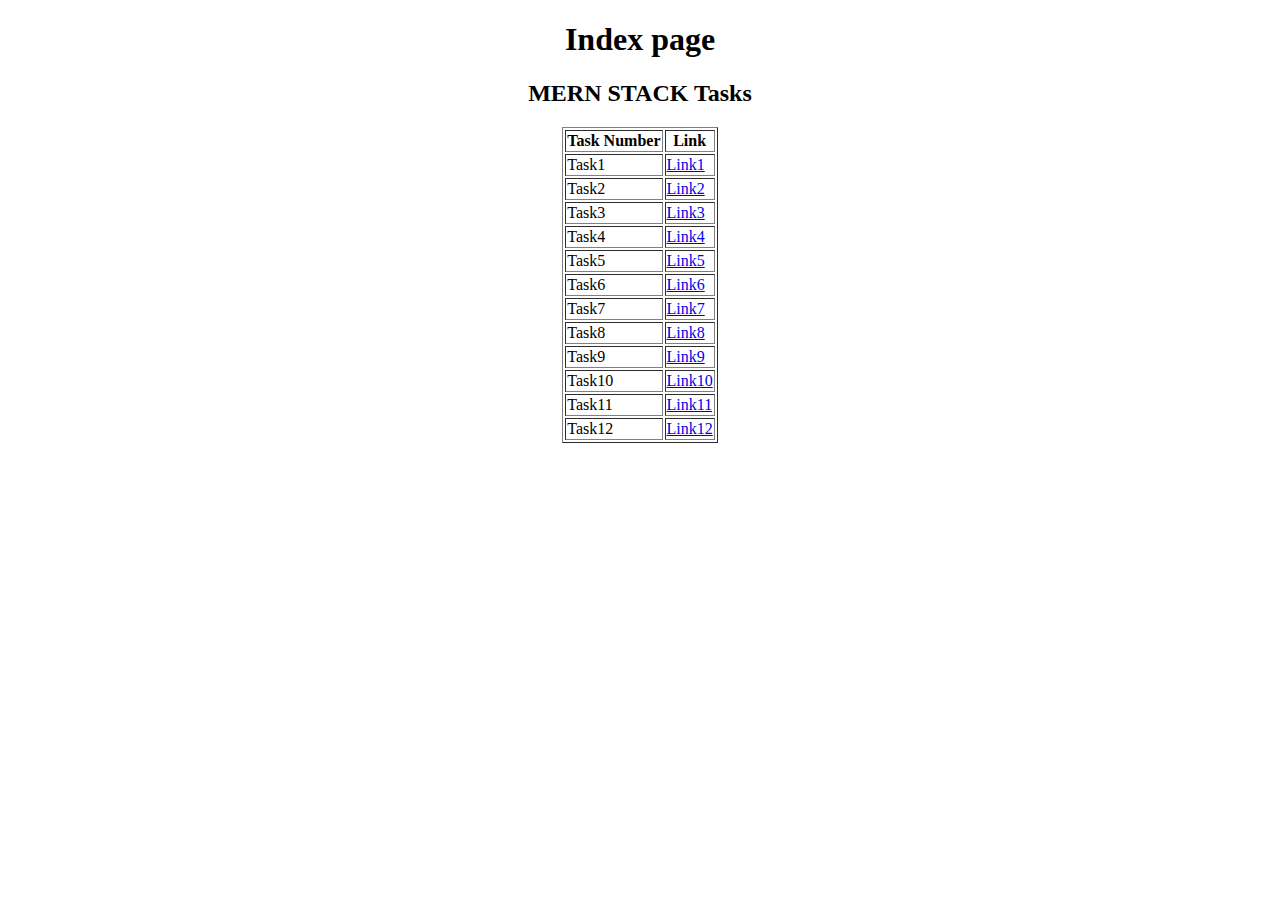
<file: index.html>
<!DOCTYPE html>
<html lang="en">
<head>
    <meta charset="UTF-8">
    <meta name="viewport" content="width=device-width, initial-scale=1.0">
    <title>Document</title>
   
</head>
<body>
    <center>
        <h1>Index page</h1>

        <!-- HTML Tasks Table -->
        <h2 class="html-tasks">MERN STACK Tasks</h2>
        <table class="html-table" border="1">
            <tr>
                <th>Task Number</th>
                <th>Link</th>
            </tr>
            <tr>
                <td>Task1</td>
                <td><a href="TASK1.html">Link1</a></td>
            </tr>
            <tr>
                <td>Task2</td>
                <td><a href="TASK2.html">Link2</a></td>
            </tr>
            
            <tr>
                <td>Task3</td>
                <td><a href="TASK3.html">Link3</a></td>
            </tr>
            
            <tr>
                <td>Task4</td>
                <td><a href="TASK4.html">Link4</a></td>
            </tr>
           
            <tr>
                <td>Task5</td>
                <td><a href="TASK5.html">Link5</a></td>
            </tr>
  
            <tr>
                <td>Task6</td>
                <td><a href="TASK6.html">Link6</a></td>
            </tr>
            <tr>
                <td>Task7</td>
                <td><a href="TASK7.html">Link7</a></td>
            </tr>
            
            <tr>
                <td>Task8</td>
                <td><a href="Task8.html">Link8</a></td>
            </tr>
            
            <tr>
                <td>Task9</td>
                <td><a href="Task9.html">Link9</a></td>
            </tr>
           
            <tr>
                <td>Task10</td>
                <td><a href="Task10.html">Link10</a></td>
            </tr>
            <tr>
                <td>Task11</td>
                <td><a href="Task11.html">Link11</a></td>
            </tr>
            <tr>
                <td>Task12</td>
                <td><a href="Task12.html">Link12</a></td>
            </tr>
            

        </table>

        
    </center>
</body>
</html>
</file>
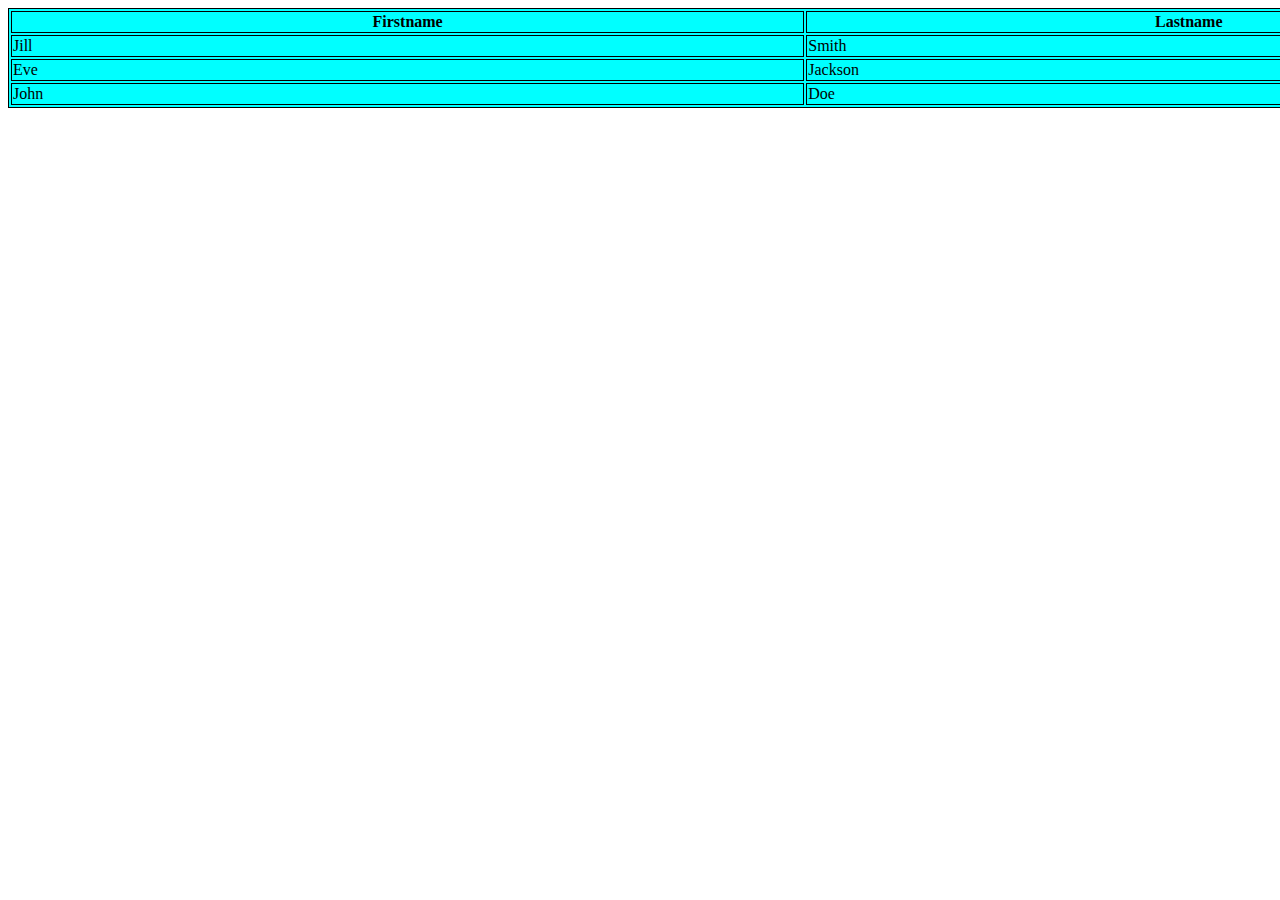
<file: TASK1.html>
<!DOCTYPE html>
<html>
<style>
    table,
    th,
    td {
        border: 1px solid black;
    }
</style>

<head>
    <title>TASK 1</title></title>
</head>

<body>
    <table style="width:150%" bordercolor="black" bgcolor="cyan">
        <tr>
            <th>Firstname</th>
            <th>Lastname</th>
            <th>Age</th>
        </tr>
        <tr>
            <td>Jill</td>
            <td>Smith</td>
            <td>50</td>
        </tr>
        <tr>
            <td>Eve</td>
            <td>Jackson</td>
            <td>94</td>
        </tr>
        <tr>
            <td>John</td>
            <td>Doe</td>
            <td>80</td>
        </tr>
    </table>


</body>


</html>
</file>
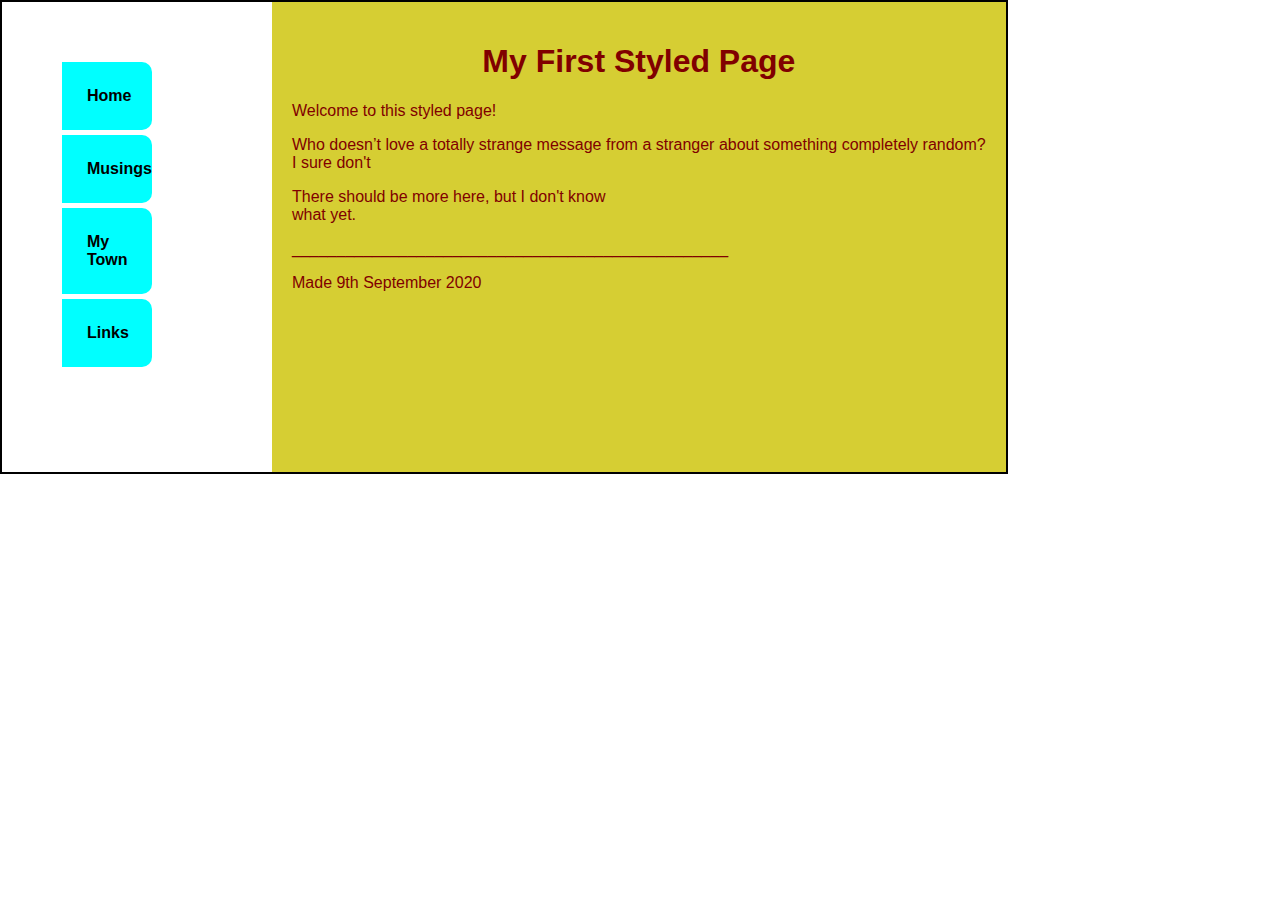
<file: Task10.html>
<!DOCTYPE html>
<html lang="en">
<head>
    <meta charset="UTF-8">
    <meta name="viewport" content="width=device-width, initial-scale=1.0">
    <link rel="stylesheet" href="Task3.css">
    <title>My Styled Page</title>
    <style>body {
        font-family: Arial, sans-serif;
        margin: 0;
        padding: 0;

    }
    
    .container {
        display: flex;
        width: fit-content;
        background-color: rgb(214, 206, 51);
        color: maroon;
    }
    
    .nav-bar {
        background-color: white;
        width: 150px;
        padding: 60px;
    }
    
    .nav-bar ul {
        list-style-type: none;
        padding: 0px;
    }
    
    .nav-item {
        margin-bottom: 5px;
        background-color: cyan;
        padding:20px;
    }
    
    .nav-bar a {
        text-decoration: none;
        color: black;
        font-weight: bold;
        display: block;
        padding: 5px;
    }
    
    .content {
        padding: 20px;
    }
    .fulldiv{
        display: f;
        width: fit-content;
        border: 2px solid black;
    }
    </style>
</head>
<body>
    <div class="fulldiv">
    <div class="container">
        <nav class="nav-bar">
            <ul>
                <li class="nav-item"><a href="#">Home</a></li>
                <li class="nav-item"><a href="#">Musings</a></li>
                <li class="nav-item"><a href="#">My Town</a></li>
                <li class="nav-item"><a href="#">Links</a></li>
            </ul>
        </nav>
        <div class="content">
            <h1>My First Styled Page</h1>
            <p>Welcome to this styled page! </p>
            <p>Who doesn’t love a totally strange message from a stranger about something completely random? <br>I sure don't</p>
            <p> There should be more here, but I don't know<br> what yet.</p>
            <p>_________________________________________________</p>
            <p>Made 9th September 2020 <br></p><br><Br><br><br><br><Br><br><br>
        </div>
    </div>
</div>
</body>
</html>
</file>
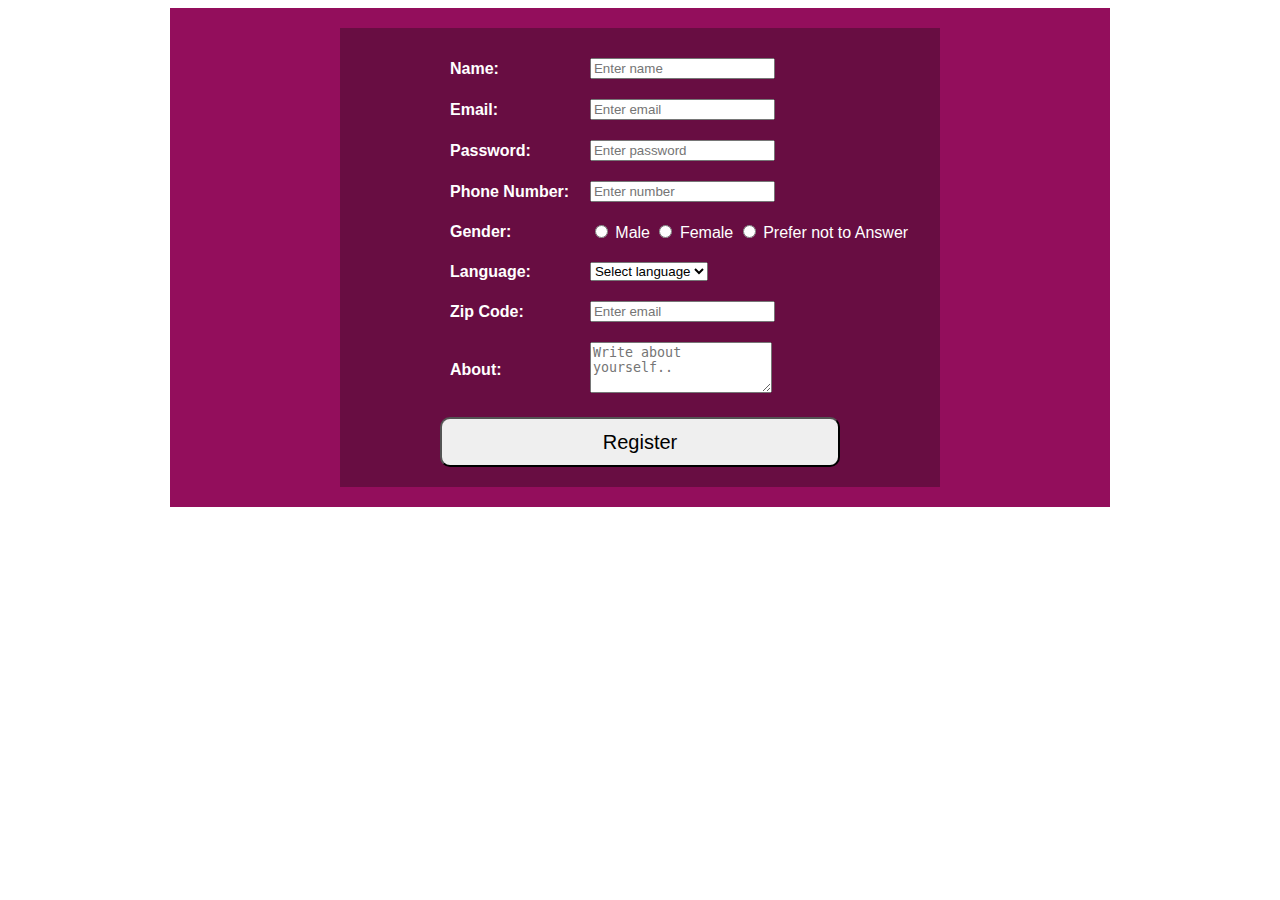
<file: Task12.html>
<!DOCTYPE html>
<html lang="en">
<head>
    <meta charset="UTF-8">
    <meta name="viewport" content="width=device-width, initial-scale=1.0">
    <title>Task 12</title>
  <link rel="stylesheet" href="Task5.css">
    
</head>
<body>
    <div class="outer-box">
        <div class="inner-box">
            
            <form>
                <table>
                    <tr>
                        <th>Name:</th>
                        <td><input type="text" name="name" placeholder="Enter name"></td>
                    </tr>
                    <tr>
                        <th>Email:</th>
                        <td><input type="email" name="email" placeholder="Enter email"></td>
                    </tr>
                    <tr>
                        <th>Password:</th>
                        <td><input type="password" name="password" placeholder="Enter password"></td>
                    </tr>
                    <tr>
                        <th>Phone Number:</th>
                        <td><input type="text" name="number" placeholder="Enter number"></td>
                             </td>
                    </tr>
                    <tr>
                        <th>Gender:</th>
                        <td>
                            <input type="radio" name="gender" value="male"> Male
                            <input type="radio" name="gender" value="female"> Female
                            <input type="radio" name="gender" value="other"> Prefer not to Answer
                        </td>
                    </tr>
                    <tr>
                        <th>Language:</th>
                        <td><select>  
                            <option value="lan">Select language</option>  
                            <option >Hindi</option>  
                            <option >English</option>  
                            <option >Tamil</option>  
                            <option >Bengali</option>  </select>
                            </td>
                    </tr>
                    <tr>
                        <th>Zip Code:</th>
                        <td><input type="text" name="zip" placeholder="Enter email"></td>
                    </tr>
                    <tr>
                        <th>About:</th>
                        <td><textarea name="about" rows="3" placeholder="Write about yourself.."></textarea></td>
                    </tr>
                </table>
                <div class="register-button">
                    <input type="submit" value="Register" style="height:50px; width:400px;border-radius: 10px; font-size: 20px;text-decoration: bold;" >
                </div>
            </form>
        </div>
    </div>
</body>
</html>
</file>
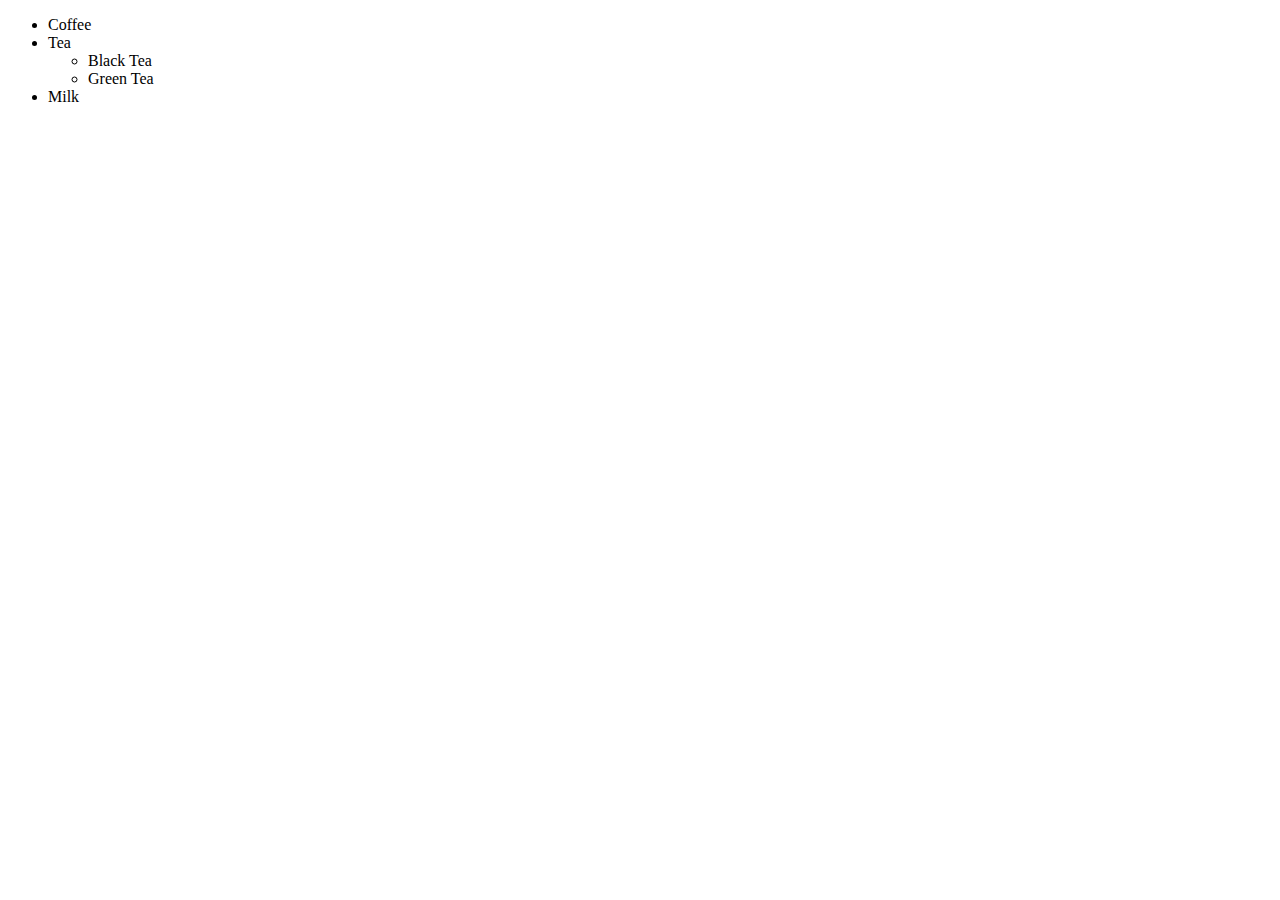
<file: TASK2.html>
<!DOCTYPE html>
<html>
<style>
    table,
    th,
    td {
        border: 1px solid black;
    }
</style>

<head>
    <title>TASK 2</title>
</head>

<body>
        <ul>
        <li>Coffee</li>
        <li>Tea</li>
        <ul>
            <li>Black Tea</li>
            <li>Green Tea</li>
        </ul>
        <li>Milk</li>
    </ul>



</body>


</html>
</file>
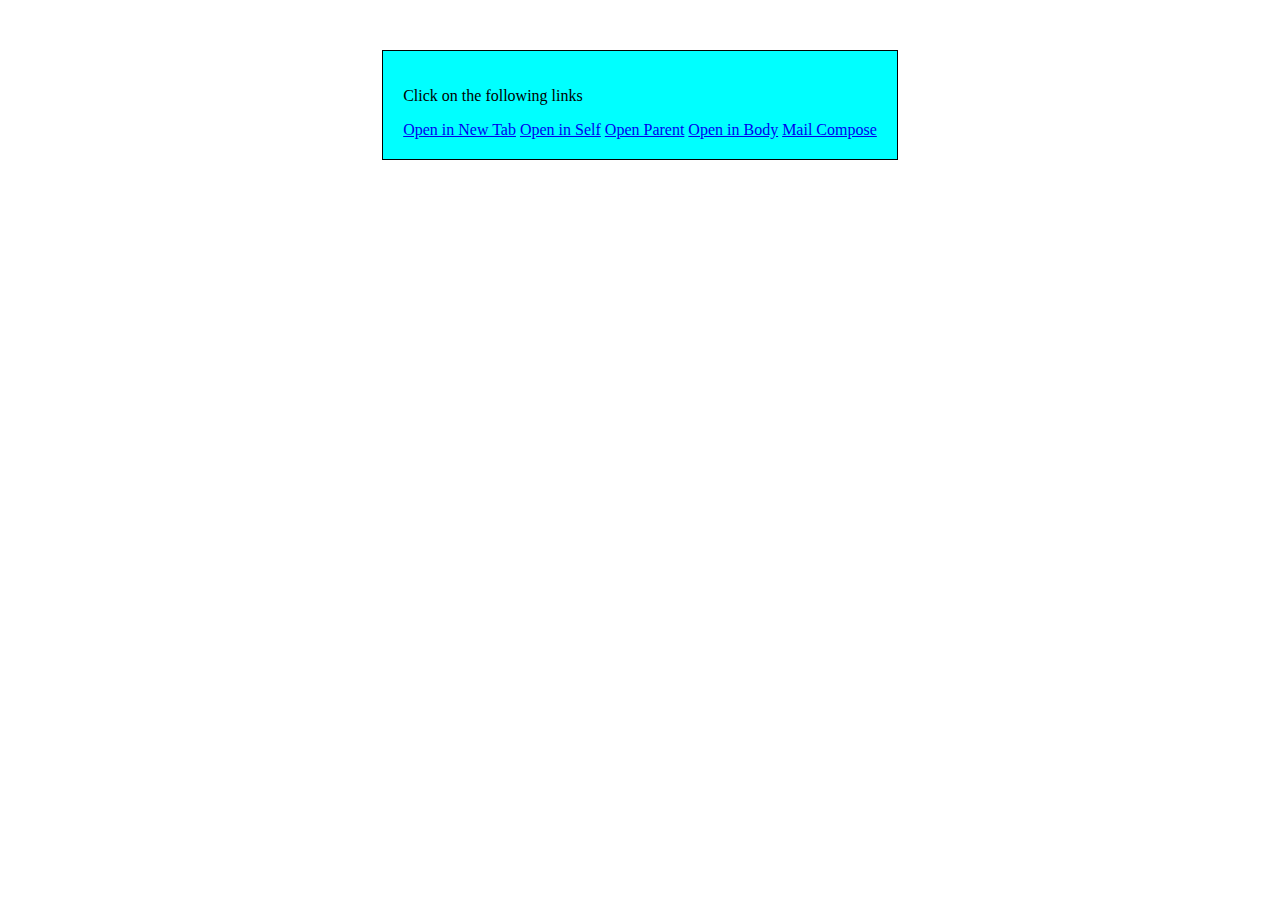
<file: TASK3.html>
<!DOCTYPE html>
<html>
<style>
    table,
    th,
    td {
        border: 1px solid black;
    }
</style>

<head>
    <title>TASK 3</title></title>
</head>

<body>
  <div style="background-color: cyan; border: 1px solid black; padding: 20px; width: fit-content; margin: auto; margin-top: 50px;">
    <p>Click on the following links </p>
    <a href="https://www.wikipedia.org/" target="_blank">Open in New Tab</a>
    <a href="https://www.wikipedia.org/" target="_self">Open in Self</a>
    <a href="https://www.wikipedia.org/" target="_parent">Open Parent</a>
    <a href="https://www.wikipedia.org/" target="_top">Open in Body</a>
    <a href="https://mail.google.com/mail/u/0/#inbox?compose=new" target="_blank">Mail Compose</a>
    </div>
</body>


</body>


</html>
</file>
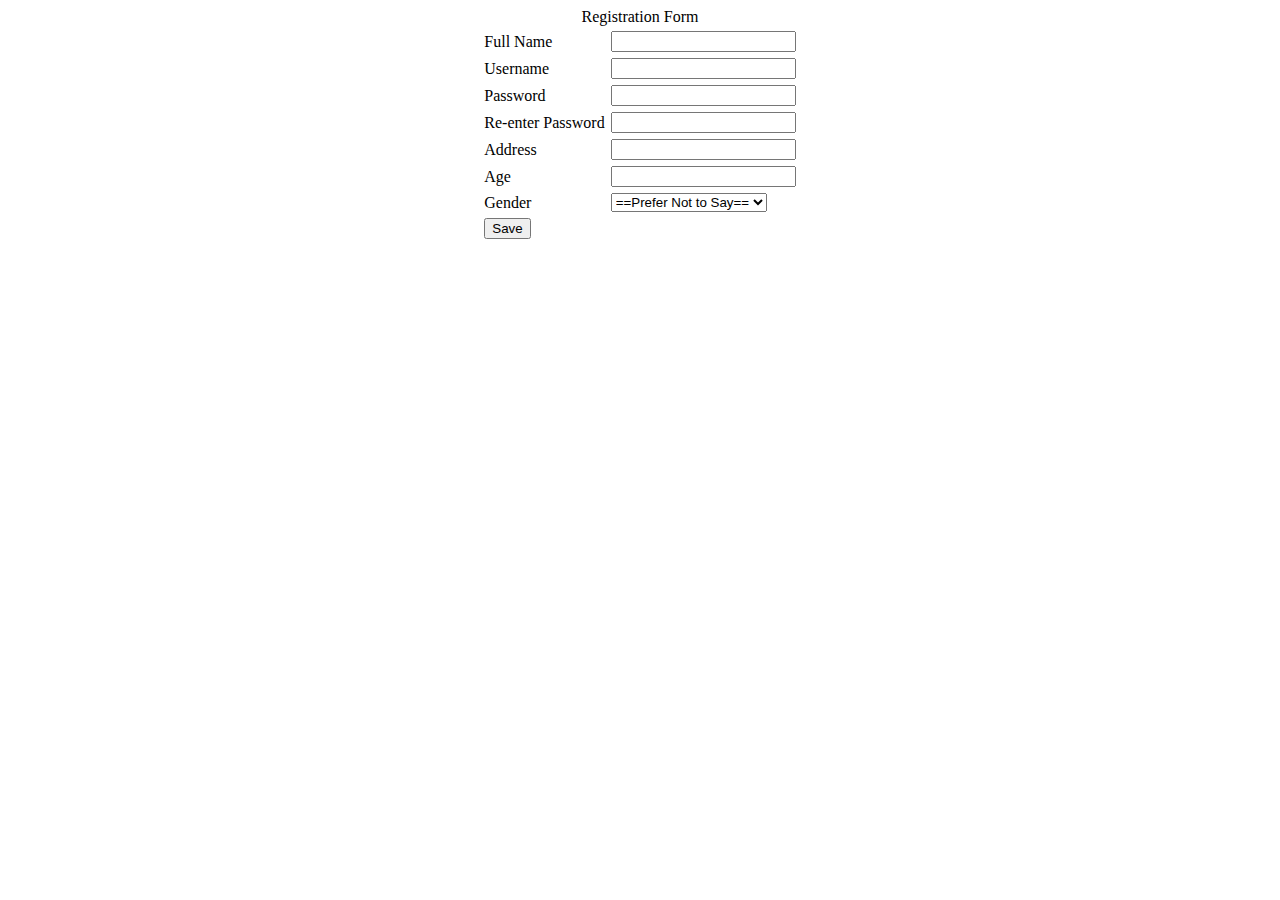
<file: TASK4.html>
<!DOCTYPE html>
<html>
<style>
    table,
    th,
    td {
        border: 1px solid white;
    }
</style>

<head>
    <title>Task 4</title>
</head>

<body>
  <form>
    <center> Registration Form 
    <table>
      <tbody>
      <tr>
        <td><label for="fullname">Full Name</label></td>
        <td><input type="text" name="fullname"></td>
      </tr>
      <tr>
        <td><label for="user">Username</label></td>
        <td><input type="text" name="user"></td>
      </tr>
      <tr>
        <td><label for="pass">Password</label></td>
        <td><input type="text" name="pass"></td>
      </tr>
      <tr>
        <td><label for="re Pass">Re-enter Password</label></td>
        <td><input type="text" name="re Pass"></td>
      </tr>
      <tr>
        <td><label for="add">Address</label></td>
        <td><input type="text" name="add"></td>
      </tr>
      <tr>
        <td><label for="age">Age</label></td>
        <td><input type="text" name="age"></td>
      </tr>
      <tr>
        <td><label for="gender">Gender</label></td>
        <td><Select name="gender" id="gender">
          <option value = "option1" selected>==Select a Gender==</option>
          <option value = "option2" selected>==Male==</option>
          <option value = "option3" selected>==Female==</option>
          <option value = "option1" selected>==Prefer Not to Say==</option></select></td>
          
      </tr>
      <tr>
        <td><Button type="submit" >Save</Button></td>
        
      </tr>  
       </center>
        </tbody>
    </table>
    
  </form>
</body>



</html>
</file>
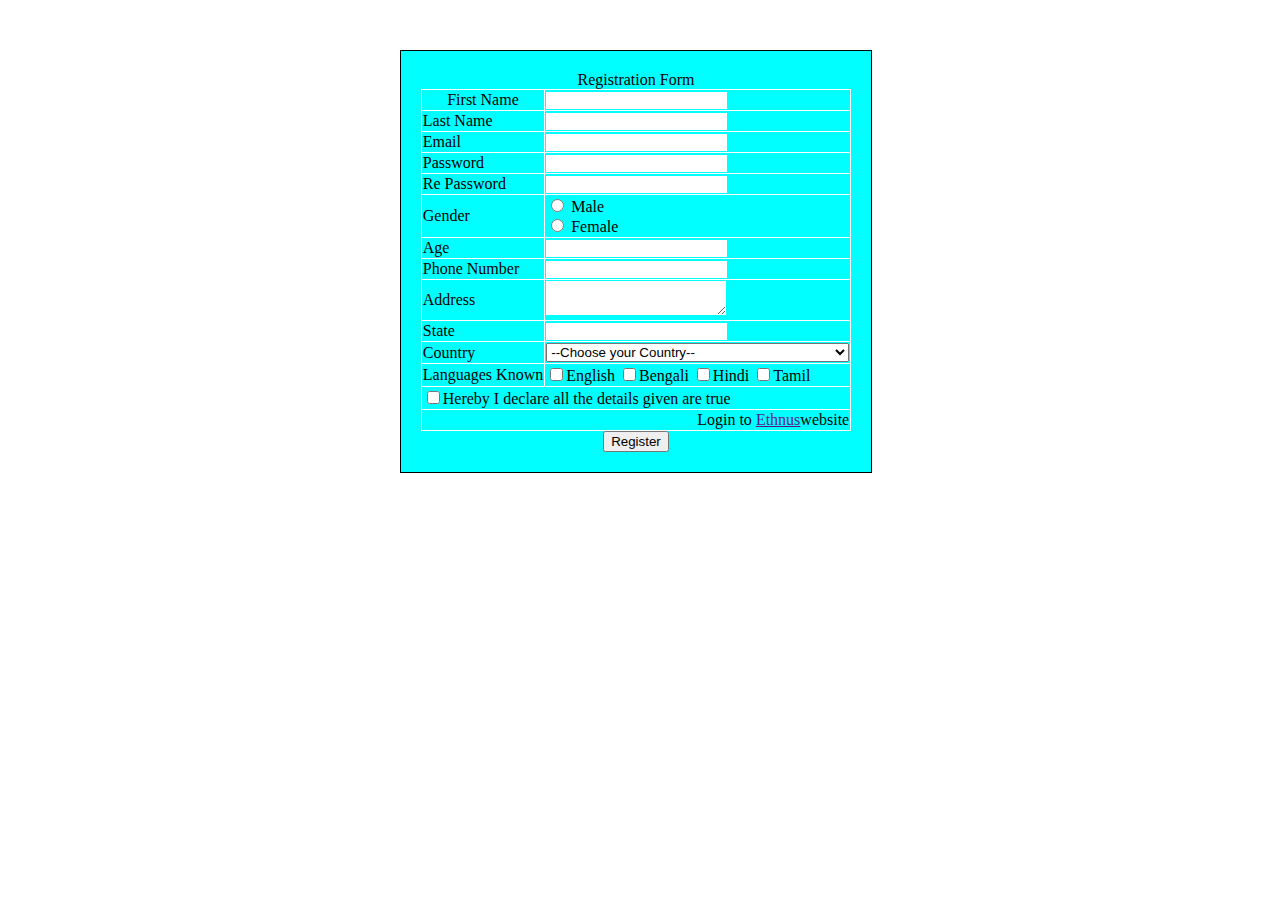
<file: TASK5.html>
<!DOCTYPE html>
<html>
<style>
    table,
    th,
    td {
        border: 1px solid white;
    }
</style>

<head>
    <title>Page Title</title>
</head>

<body style="transition: margin 0.25s cubic-bezier(0, 0, 0.3, 1) 0s; margin-left: 0px;">
    <div style="background-color: cyan; border: 1px solid black; padding: 20px; width: fit-content; margin: auto; margin-top: 50px;">
    <form>
        <center>
            Registration Form
            <table border="2" style="border-collapse: collapse;">
                <tbody><tr>
                    <td align="center"><label for="fn">First Name</label></td>
                    <td><input type="text" style="border:none" name="fn"></td>
                </tr>
                <tr>
                    <td><label for="ln">Last Name</label></td>
                    <td><input type="text" style="border:none" name="fn"></td>
                </tr>
                <tr>
                    <td><label for="un">Email</label></td>
                    <td><input type="text" style="border:none"></td>
                </tr>
                <tr>
                    <td><label for="ps">Password</label></td>
                    <td><input type="password" style="border:none"></td>
                </tr>
                <tr>
                    <td><label for="rps">Re Password</label></td>
                    <td><input type="password" style="border:none"></td>
                </tr>
                <tr>
                    <td><label for="gender">Gender</label></td>
                    <td><input type="radio" name="gender"> Male<br>
                        <input type="radio" name="gender"> Female
                    </td>
                </tr>
                <tr>
                    <td><label for="age">Age</label></td>
                    <td><input type="number" style="border:none">
                    </td>
                </tr>
                <tr>
                    <td><label for="phnnum">Phone Number</label></td>
                    <td><input type="number" style="border:none">
                    </td>
                </tr>
                <tr>
                    <td><label for="add">Address </label></td>
                    <td><textarea style="border:none"></textarea></td>
                </tr>
                <tr>
                    <td><label for="state">State</label></td>
                    <td><input style="border:none" type="text"></td>
                </tr>
                <tr>
                    <td><label for="country">Country</label></td>
                    <td><select name="country">
                            <option value="option" selected="">--Choose your Country--</option>
                            <option value="Afghanistan">Afghanistan</option>
                            <option value="Albania">Albania</option>
                            <option value="Algeria">Algeria</option>
                            <option value="American Samoa">American Samoa</option>
                            <option value="Andorra">Andorra</option>
                            <option value="Angola">Angola</option>
                            <option value="Anguilla">Anguilla</option>
                            <option value="Antartica">Antarctica</option>
                            <option value="Antigua and Barbuda">Antigua and Barbuda</option>
                            <option value="Argentina">Argentina</option>
                            <option value="Armenia">Armenia</option>
                            <option value="Aruba">Aruba</option>
                            <option value="Australia">Australia</option>
                            <option value="Austria">Austria</option>
                            <option value="Azerbaijan">Azerbaijan</option>
                            <option value="Bahamas">Bahamas</option>
                            <option value="Bahrain">Bahrain</option>
                            <option value="Bangladesh">Bangladesh</option>
                            <option value="Barbados">Barbados</option>
                            <option value="Belarus">Belarus</option>
                            <option value="Belgium">Belgium</option>
                            <option value="Belize">Belize</option>
                            <option value="Benin">Benin</option>
                            <option value="Bermuda">Bermuda</option>
                            <option value="Bhutan">Bhutan</option>
                            <option value="Bolivia">Bolivia</option>
                            <option value="Bosnia and Herzegowina">Bosnia and Herzegowina</option>
                            <option value="Botswana">Botswana</option>
                            <option value="Bouvet Island">Bouvet Island</option>
                            <option value="Brazil">Brazil</option>
                            <option value="British Indian Ocean Territory">British Indian Ocean Territory</option>
                            <option value="Brunei Darussalam">Brunei Darussalam</option>
                            <option value="Bulgaria">Bulgaria</option>
                            <option value="Burkina Faso">Burkina Faso</option>
                            <option value="Burundi">Burundi</option>
                            <option value="Cambodia">Cambodia</option>
                            <option value="Cameroon">Cameroon</option>
                            <option value="Canada">Canada</option>
                            <option value="Cape Verde">Cape Verde</option>
                            <option value="Cayman Islands">Cayman Islands</option>
                            <option value="Central African Republic">Central African Republic</option>
                            <option value="Chad">Chad</option>
                            <option value="Chile">Chile</option>
                            <option value="China">China</option>
                            <option value="Christmas Island">Christmas Island</option>
                            <option value="Cocos Islands">Cocos (Keeling) Islands</option>
                            <option value="Colombia">Colombia</option>
                            <option value="Comoros">Comoros</option>
                            <option value="Congo">Congo</option>
                            <option value="Congo">Congo, the Democratic Republic of the</option>
                            <option value="Cook Islands">Cook Islands</option>
                            <option value="Costa Rica">Costa Rica</option>
                            <option value="Cota D'Ivoire">Cote d'Ivoire</option>
                            <option value="Croatia">Croatia (Hrvatska)</option>
                            <option value="Cuba">Cuba</option>
                            <option value="Cyprus">Cyprus</option>
                            <option value="Czech Republic">Czech Republic</option>
                            <option value="Denmark">Denmark</option>
                            <option value="Djibouti">Djibouti</option>
                            <option value="Dominica">Dominica</option>
                            <option value="Dominican Republic">Dominican Republic</option>
                            <option value="East Timor">East Timor</option>
                            <option value="Ecuador">Ecuador</option>
                            <option value="Egypt">Egypt</option>
                            <option value="El Salvador">El Salvador</option>
                            <option value="Equatorial Guinea">Equatorial Guinea</option>
                            <option value="Eritrea">Eritrea</option>
                            <option value="Estonia">Estonia</option>
                            <option value="Ethiopia">Ethiopia</option>
                            <option value="Falkland Islands">Falkland Islands (Malvinas)</option>
                            <option value="Faroe Islands">Faroe Islands</option>
                            <option value="Fiji">Fiji</option>
                            <option value="Finland">Finland</option>
                            <option value="France">France</option>
                            <option value="France Metropolitan">France, Metropolitan</option>
                            <option value="French Guiana">French Guiana</option>
                            <option value="French Polynesia">French Polynesia</option>
                            <option value="French Southern Territories">French Southern Territories</option>
                            <option value="Gabon">Gabon</option>
                            <option value="Gambia">Gambia</option>
                            <option value="Georgia">Georgia</option>
                            <option value="Germany">Germany</option>
                            <option value="Ghana">Ghana</option>
                            <option value="Gibraltar">Gibraltar</option>
                            <option value="Greece">Greece</option>
                            <option value="Greenland">Greenland</option>
                            <option value="Grenada">Grenada</option>
                            <option value="Guadeloupe">Guadeloupe</option>
                            <option value="Guam">Guam</option>
                            <option value="Guatemala">Guatemala</option>
                            <option value="Guinea">Guinea</option>
                            <option value="Guinea-Bissau">Guinea-Bissau</option>
                            <option value="Guyana">Guyana</option>
                            <option value="Haiti">Haiti</option>
                            <option value="Heard and McDonald Islands">Heard and Mc Donald Islands</option>
                            <option value="Holy See">Holy See (Vatican City State)</option>
                            <option value="Honduras">Honduras</option>
                            <option value="Hong Kong">Hong Kong</option>
                            <option value="Hungary">Hungary</option>
                            <option value="Iceland">Iceland</option>
                            <option value="India">India</option>
                            <option value="Indonesia">Indonesia</option>
                            <option value="Iran">Iran (Islamic Republic of)</option>
                            <option value="Iraq">Iraq</option>
                            <option value="Ireland">Ireland</option>
                            <option value="Israel">Israel</option>
                            <option value="Italy">Italy</option>
                            <option value="Jamaica">Jamaica</option>
                            <option value="Japan">Japan</option>
                            <option value="Jordan">Jordan</option>
                            <option value="Kazakhstan">Kazakhstan</option>
                            <option value="Kenya">Kenya</option>
                            <option value="Kiribati">Kiribati</option>
                            <option value="Democratic People's Republic of Korea">Korea, Democratic People's Republic of
                            </option>
                            <option value="Korea">Korea, Republic of</option>
                            <option value="Kuwait">Kuwait</option>
                            <option value="Kyrgyzstan">Kyrgyzstan</option>
                            <option value="Lao">Lao People's Democratic Republic</option>
                            <option value="Latvia">Latvia</option>
                            <option value="Lebanon">Lebanon</option>
                            <option value="Lesotho">Lesotho</option>
                            <option value="Liberia">Liberia</option>
                            <option value="Libyan Arab Jamahiriya">Libyan Arab Jamahiriya</option>
                            <option value="Liechtenstein">Liechtenstein</option>
                            <option value="Lithuania">Lithuania</option>
                            <option value="Luxembourg">Luxembourg</option>
                            <option value="Macau">Macau</option>
                            <option value="Macedonia">Macedonia, The Former Yugoslav Republic of</option>
                            <option value="Madagascar">Madagascar</option>
                            <option value="Malawi">Malawi</option>
                            <option value="Malaysia">Malaysia</option>
                            <option value="Maldives">Maldives</option>
                            <option value="Mali">Mali</option>
                            <option value="Malta">Malta</option>
                            <option value="Marshall Islands">Marshall Islands</option>
                            <option value="Martinique">Martinique</option>
                            <option value="Mauritania">Mauritania</option>
                            <option value="Mauritius">Mauritius</option>
                            <option value="Mayotte">Mayotte</option>
                            <option value="Mexico">Mexico</option>
                            <option value="Micronesia">Micronesia, Federated States of</option>
                            <option value="Moldova">Moldova, Republic of</option>
                            <option value="Monaco">Monaco</option>
                            <option value="Mongolia">Mongolia</option>
                            <option value="Montserrat">Montserrat</option>
                            <option value="Morocco">Morocco</option>
                            <option value="Mozambique">Mozambique</option>
                            <option value="Myanmar">Myanmar</option>
                            <option value="Namibia">Namibia</option>
                            <option value="Nauru">Nauru</option>
                            <option value="Nepal">Nepal</option>
                            <option value="Netherlands">Netherlands</option>
                            <option value="Netherlands Antilles">Netherlands Antilles</option>
                            <option value="New Caledonia">New Caledonia</option>
                            <option value="New Zealand">New Zealand</option>
                            <option value="Nicaragua">Nicaragua</option>
                            <option value="Niger">Niger</option>
                            <option value="Nigeria">Nigeria</option>
                            <option value="Niue">Niue</option>
                            <option value="Norfolk Island">Norfolk Island</option>
                            <option value="Northern Mariana Islands">Northern Mariana Islands</option>
                            <option value="Norway">Norway</option>
                            <option value="Oman">Oman</option>
                            <option value="Pakistan">Pakistan</option>
                            <option value="Palau">Palau</option>
                            <option value="Panama">Panama</option>
                            <option value="Papua New Guinea">Papua New Guinea</option>
                            <option value="Paraguay">Paraguay</option>
                            <option value="Peru">Peru</option>
                            <option value="Philippines">Philippines</option>
                            <option value="Pitcairn">Pitcairn</option>
                            <option value="Poland">Poland</option>
                            <option value="Portugal">Portugal</option>
                            <option value="Puerto Rico">Puerto Rico</option>
                            <option value="Qatar">Qatar</option>
                            <option value="Reunion">Reunion</option>
                            <option value="Romania">Romania</option>
                            <option value="Russia">Russian Federation</option>
                            <option value="Rwanda">Rwanda</option>
                            <option value="Saint Kitts and Nevis">Saint Kitts and Nevis</option>
                            <option value="Saint LUCIA">Saint LUCIA</option>
                            <option value="Saint Vincent">Saint Vincent and the Grenadines</option>
                            <option value="Samoa">Samoa</option>
                            <option value="San Marino">San Marino</option>
                            <option value="Sao Tome and Principe">Sao Tome and Principe</option>
                            <option value="Saudi Arabia">Saudi Arabia</option>
                            <option value="Senegal">Senegal</option>
                            <option value="Seychelles">Seychelles</option>
                            <option value="Sierra">Sierra Leone</option>
                            <option value="Singapore">Singapore</option>
                            <option value="Slovakia">Slovakia (Slovak Republic)</option>
                            <option value="Slovenia">Slovenia</option>
                            <option value="Solomon Islands">Solomon Islands</option>
                            <option value="Somalia">Somalia</option>
                            <option value="South Africa">South Africa</option>
                            <option value="South Georgia">South Georgia and the South Sandwich Islands</option>
                            <option value="Span">Spain</option>
                            <option value="SriLanka">Sri Lanka</option>
                            <option value="St. Helena">St. Helena</option>
                            <option value="St. Pierre and Miguelon">St. Pierre and Miquelon</option>
                            <option value="Sudan">Sudan</option>
                            <option value="Suriname">Suriname</option>
                            <option value="Svalbard">Svalbard and Jan Mayen Islands</option>
                            <option value="Swaziland">Swaziland</option>
                            <option value="Sweden">Sweden</option>
                            <option value="Switzerland">Switzerland</option>
                            <option value="Syria">Syrian Arab Republic</option>
                            <option value="Taiwan">Taiwan, Province of China</option>
                            <option value="Tajikistan">Tajikistan</option>
                            <option value="Tanzania">Tanzania, United Republic of</option>
                            <option value="Thailand">Thailand</option>
                            <option value="Togo">Togo</option>
                            <option value="Tokelau">Tokelau</option>
                            <option value="Tonga">Tonga</option>
                            <option value="Trinidad and Tobago">Trinidad and Tobago</option>
                            <option value="Tunisia">Tunisia</option>
                            <option value="Turkey">Turkey</option>
                            <option value="Turkmenistan">Turkmenistan</option>
                            <option value="Turks and Caicos">Turks and Caicos Islands</option>
                            <option value="Tuvalu">Tuvalu</option>
                            <option value="Uganda">Uganda</option>
                            <option value="Ukraine">Ukraine</option>
                            <option value="United Arab Emirates">United Arab Emirates</option>
                            <option value="United Kingdom">United Kingdom</option>
                            <option value="United States">United States</option>
                            <option value="United States Minor Outlying Islands">United States Minor Outlying Islands
                            </option>
                            <option value="Uruguay">Uruguay</option>
                            <option value="Uzbekistan">Uzbekistan</option>
                            <option value="Vanuatu">Vanuatu</option>
                            <option value="Venezuela">Venezuela</option>
                            <option value="Vietnam">Viet Nam</option>
                            <option value="Virgin Islands (British)">Virgin Islands (British)</option>
                            <option value="Virgin Islands (U.S)">Virgin Islands (U.S.)</option>
                            <option value="Wallis and Futana Islands">Wallis and Futuna Islands</option>
                            <option value="Western Sahara">Western Sahara</option>
                            <option value="Yemen">Yemen</option>
                            <option value="Serbia">Serbia</option>
                            <option value="Zambia">Zambia</option>
                            <option value="Zimbabwe">Zimbabwe</option>
                        </select></td>
                </tr>
                <tr>
                    <td><label for="languages">Languages Known</label></td>
                    <td><input type="checkbox">English
                        <input type="checkbox">Bengali
                        <input type="checkbox">Hindi
                        <input type="checkbox">Tamil
                    </td>
                </tr>
    
    <tr>
        <td colspan="2"><input type="checkbox">Hereby I declare all the details given are true</td>
    </tr>
    <tr>
        <td colspan="2" border:="" none;"="" align="right">Login to <a href="">Ethnus</a>website</td>
    </tr>

    </tbody></table>
    
        <button type="submit">Register</button>
        </div>
    
    </center>
</body>


</html>
</file>
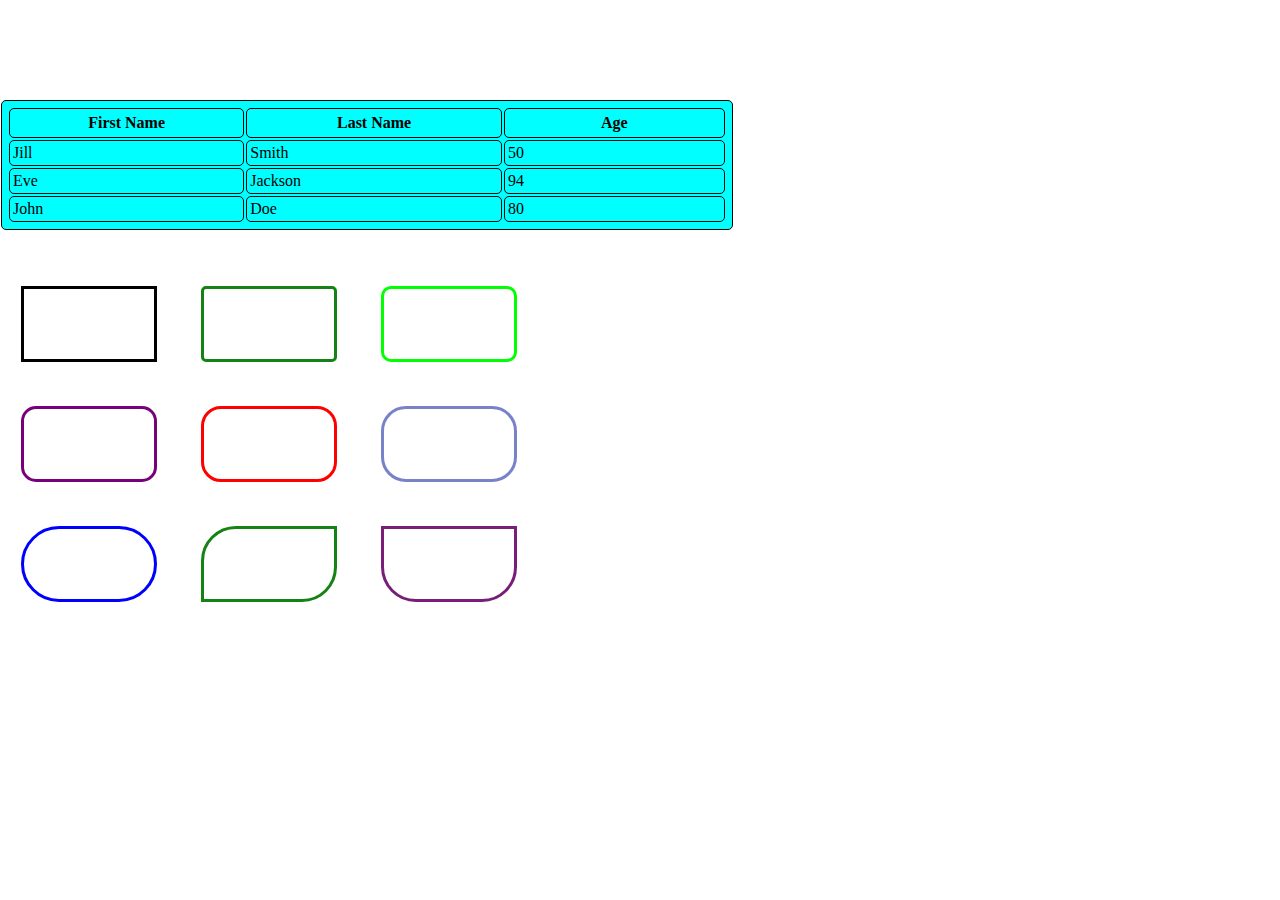
<file: TASK6.html>
<!DOCTYPE html>
<html lang="en">
    <head></head>
        <title>Task-6</title>
        <style>
            body
            {
                margin: 1px;
                margin-top: 100px;
            }
            table,td,tr
            {
                padding: 3px;
                padding-right: 200px;
                border-width: 1px;
                border-style: solid;
                border-color: rgb(12, 12, 12);
                background-color: cyan;
                /* border-collapse: collapse; */
                border-radius: 5px;
            }
            table,th{
                padding: 5px;
                border-width: 1px;
                border-style: solid;
                border-color: rgb(2, 2, 2);
                background-color: cyan;
                /* border-collapse: collapse; */
                border-radius: 5px;
            }
            .rect
            {
                border-style: solid;
                border-color: #000000;
                height: 70px;
                width: 130px;
                border-radius: 0px;
                display: inline-block;
                margin: 20px;
            }
            .rect1
            {
                border-style: solid;
                border-color: rgb(20, 130, 20);
                height: 70px;
                width: 130px;
                border-radius: 5px;
                display: inline-block;
                margin: 20px;
            }
            .rect2
            {
                border-style: solid;
                border-color: #00FF00;
                height: 70px;
                width: 130px;
                border-radius: 10px;
                display: inline-block;
                margin: 20px;
            }
            .rect3
            {
                border-style: solid;
                border-color: rgb(120, 0, 120);
                height: 70px;
                width: 130px;
                border-radius: 15px;
                display: inline-block;
                margin: 20px;
            }
            .rect4
            {
                border-style: solid;
                border-color: #ff0000;
                height: 70px;
                width: 130px;
                border-radius: 20px;
                display: inline-block;
                margin: 20px;
            }
            .rect5
            {
                border-style: solid;
                border-color: rgb(120, 130,200);
                height: 70px;
                width: 130px;
                border-radius: 25px;
                display: inline-block;
                margin: 20px;
            }
            .rect6
            {
                border-style: solid;
                border-color: #0000ff;
                height: 70px;
                width: 130px;
                border-radius: 50px;
                display: inline-block;
                margin: 20px;
            }
            .rect7
            {
                border-style: solid;
                border-color: rgb(20, 130, 20);
                height: 70px;
                width: 130px;
                border-radius: 35px 0px 35px 0px;
                display: inline-block;
                margin: 20px;
            }
            .rect8
            {
                border-style: solid;
                border-color: rgb(120, 30, 120);
                height: 70px;
                width: 130px;
                border-radius: 0px 0px 35px 35px;
                display: inline-block;
                margin: 20px;
            }
            
        </style>
    </head>
    <body>
        <table class="table" border>
            <tr>

               <th>First Name</th>
               <th>Last Name</th>
               <th>Age</th>
            </tr>
            <tr>
                <td>Jill</td>
               <td>Smith</td>
               <td>50</td>
            </tr>
            <tr>
                <td>Eve</td>
                <td>Jackson</td>
                <td>94</td>
            </tr>
            <tr>
                <td>John</td>
                <td>Doe</td>
                <td>80</td>
            </tr>
         </table>
         <br>
         <br>
         <div class="rect"></div>
         <div class="rect1"></div>
         <div class="rect2"></div>
         <br>
         <div class="rect3"></div>
         <div class="rect4"></div>
         <div class="rect5"></div>
         <br>
         <div class="rect6"></div>
         <div class="rect7"></div>
         <div class="rect8"></div>
    </body>
<html>
</file>
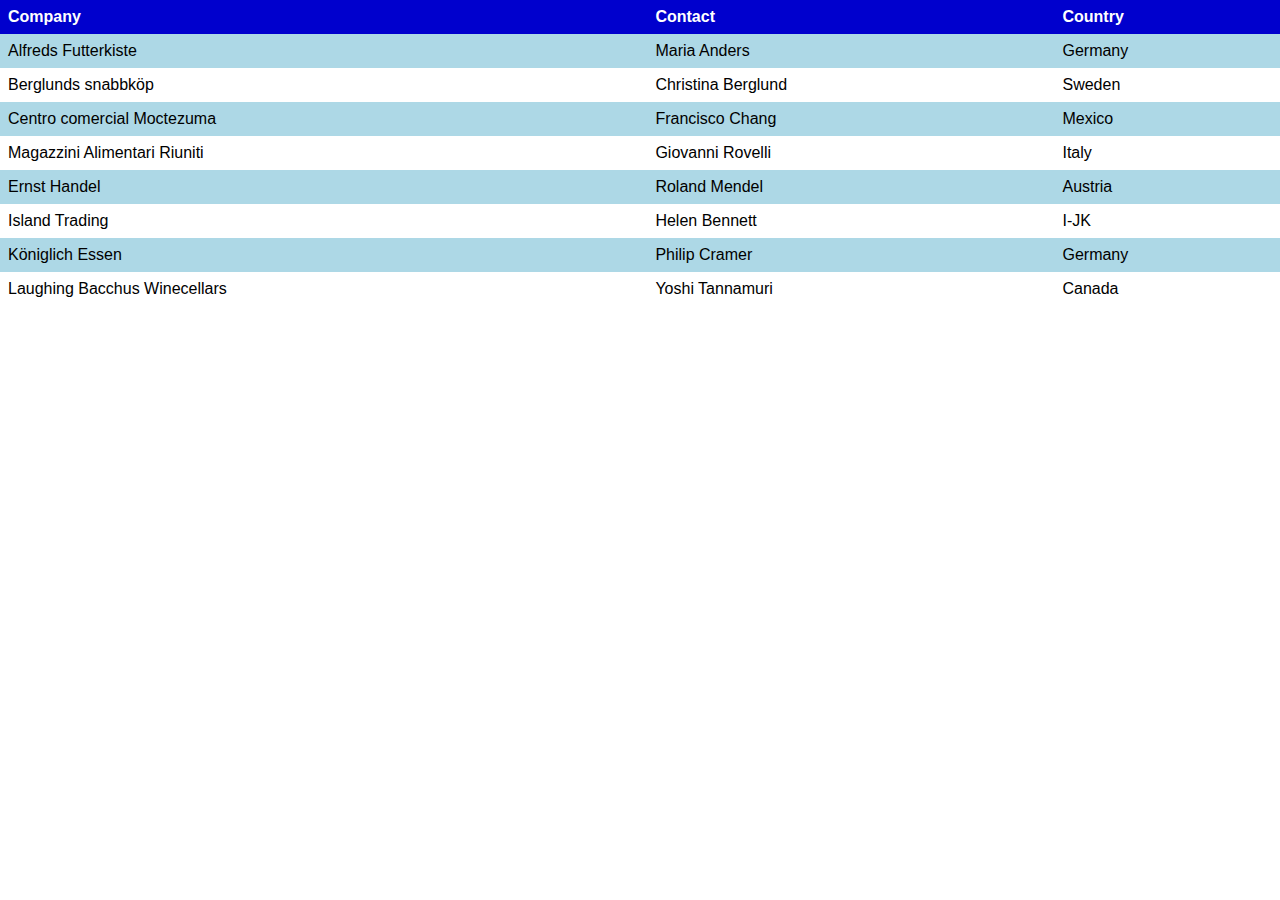
<file: Task8.html>
<!DOCTYPE html>
<html lang="en">
<head>
    
    <link rel="stylesheet" href="Task2.css">
    <title>Company Contact Country</title>
</head>
<body>
    <table class="my-table">
        <tr class="title-row" style="background-color: MediumBlue;">
            <th>Company</th>
            <th>Contact</th>
            <th>Country</th>
        </tr>
        <tr>
            <td>Alfreds Futterkiste</td>
            <td>Maria Anders</td>
            <td>Germany</td>
        </tr>
        <tr>
            <td>Berglunds snabbköp</td>
            <td>Christina Berglund</td>
            <td>Sweden</td>
        </tr>
        <tr>
            <td>Centro comercial Moctezuma</td>
            <td>Francisco Chang</td>
            <td>Mexico</td>
        </tr>
        <tr>
            <td>Magazzini Alimentari Riuniti</td>
            <td>Giovanni Rovelli</td>
            <td>Italy</td>
        </tr>
        <tr>
            <td>Ernst Handel</td>
            <td>Roland Mendel</td>
            <td>Austria</td>
        </tr>
        <tr>
            <td>Island Trading</td>
            <td>Helen Bennett</td>
            <td>I-JK</td>
        </tr>
        <tr>
            <td>Königlich Essen</td>
            <td>Philip Cramer</td>
            <td>Germany</td>
        </tr>
        <tr>
            <td>Laughing Bacchus Winecellars</td>
            <td>Yoshi Tannamuri</td>
            <td>Canada</td>
        </tr>
        
    </table>
</body>
</html>
</file>
<file: Task3.css>
h1{
            text-align: center;
        }
        ul,li {
            margin: 0;
            list-style: none;
            margin-top: auto;
            padding: 0;
            padding-bottom: 50px;
            width: 50px;
            border-top-right-radius: 10px;
            border-bottom-right-radius: 10px;
            margin-bottom: 10px;
            transition: trasform 0.10s, width 0.5s ease-in-out;
            cursor: pointer;
        }
        li span{
            position: absolute;
            opacity: 0;
            padding: 5px;
            font-size: large;
            white-space:nowrap;
            transition: opacity 0.3s;
            color: black;
        }
        li:hover span{
            opacity: 1;
        }
        li:hover{
            width: 150px;
            transform: translateX(10px);
            opacity: 0.8; 
        }
        .sidenavbar{
            float: left;
        }
</file>
<file: Task5.css>
.outer-box {
            background-color: rgb(147, 14, 92);
            width: 600px;
            margin: auto;
            padding-left: 170px;
            padding-right: 170px;
            padding-top: 20px;
            padding-bottom: 20px;
            
        }

        .inner-box {
            padding: 20px;
            padding-left:100px;
            background-color: rgb(104, 13, 66);
            font-family: Arial, Helvetica, sans-serif;
            color: white;
        }

        table {
            width: 100%;
        }

        table, th, td {
            border-collapse: collapse;
            
        }

        th, td {
            padding: 10px;
            text-align: left;
        }
        

        .register-button {
            margin-top: 10px;
            padding-right: 200px;
            text-align: center;
            
            
        }
</file>
<file: Task2.css>
body {
    font-family: Arial, sans-serif;
    margin: 0;
    padding: 0;
}

.my-table {
    border-collapse: collapse;
    width: 100%;
}

.title-row {
    background-color: Lightblue;
    color: white;
}

.my-table th, .my-table td {
    padding: 8px;
    text-align: left;
    
}

.my-table tr:nth-child(even) {
    background-color:lightblue;
}

.my-table tr:nth-child(odd) {
    background-color: white;
}
</file>
